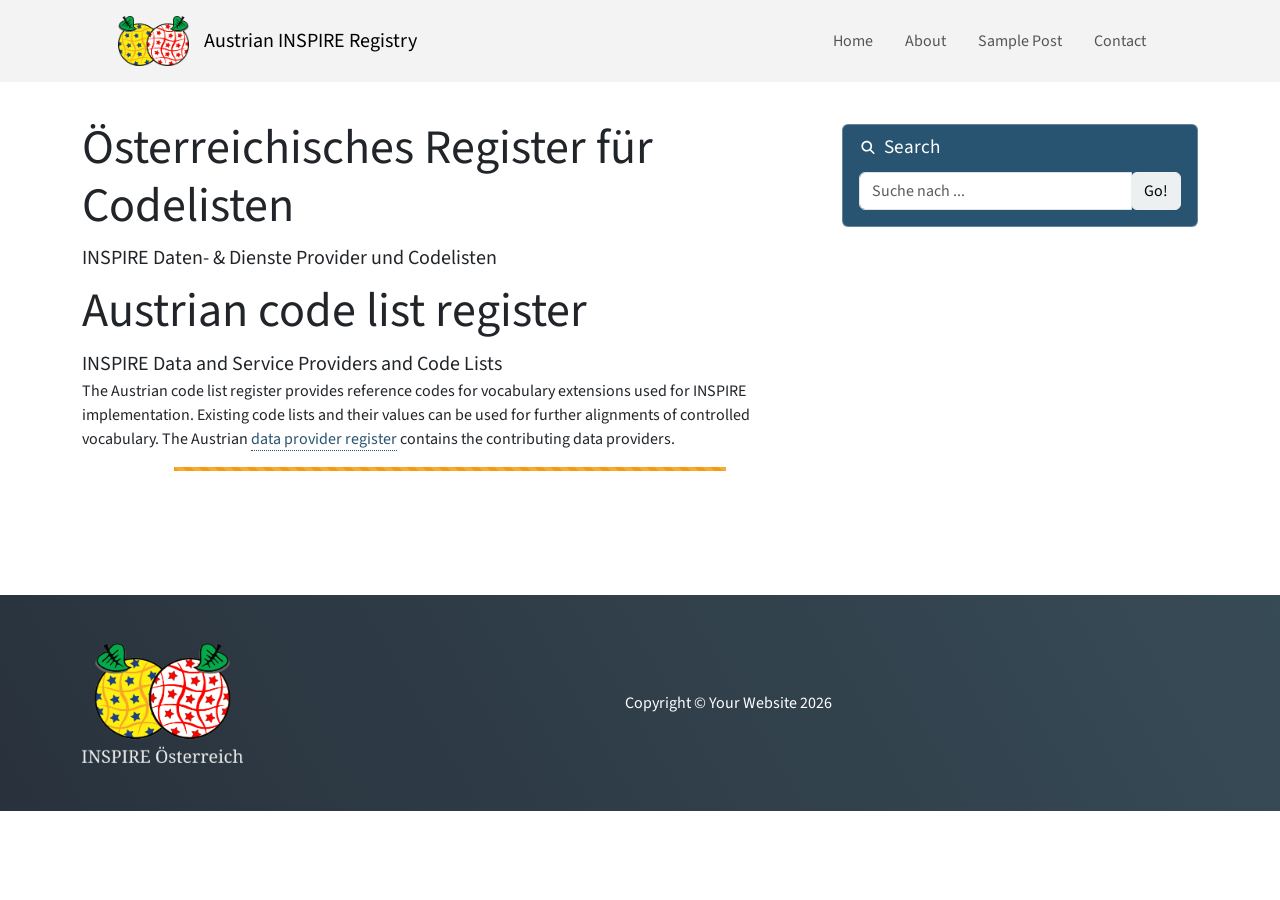
<file: index.html>
<!DOCTYPE html>
<html lang="en">

<head>
    <meta charset="utf-8" />
    <meta name="viewport" content="width=device-width, initial-scale=1, shrink-to-fit=no" />
    <meta name="description" content="" />
    <meta name="author" content="" />
    <title>Registry Test</title>
    <!-- Favicon-->
    <link rel="icon" type="image/x-icon" href="assets/favicon-reg.ico" />
    <!-- Core theme CSS (includes Bootstrap)-->
    <link href="css/bootstrap.css" rel="stylesheet" />
    <link href="css/style.css" rel="stylesheet" />

    <script src="js/fuse.min.js" charset="utf-8"></script>
    <script src="js/jquery.min.js"></script>
    <script src="js/bootstrap.bundle.min.js"></script>
    <script src="js/pv_config.js"></script>
    <script src="js/pv.js"></script>
    <script src="js/sortable-table.js"></script>
</head>

<body>
    <!-- Responsive navbar-->
    <nav class="navbar navbar-expand-lg navbar-light fixed-top" style="background-color: rgba(243, 242, 242, 0.915);" id="mainNav">
            <div class="container px-4 px-lg-5">
                <img src="img/logo-1.png" alt="Registry logo" style="height:auto; max-height:50px; margin-right: 15px;">
                <span class="navbar-brand">Austrian INSPIRE Registry</span>
                <button class="navbar-toggler" type="button" data-bs-toggle="collapse" data-bs-target="#navbarResponsive" aria-controls="navbarResponsive" aria-expanded="false" aria-label="Toggle navigation">
                <span class="navbar-toggler-icon"></span>
            </button>
                <div class="collapse navbar-collapse" id="navbarResponsive">
                    <ul class="navbar-nav ms-auto py-3 py-lg-0">
                        <li class="nav-item"><a class="nav-link px-lg-3 py-3 py-lg-2" href="index.html">Home</a></li>
                        <li class="nav-item"><a class="nav-link px-lg-3 py-3 py-lg-2" href="https://www.inspire.gv.at/assistenzstelle/registry.html">About</a></li>
                        <li class="nav-item"><a class="nav-link px-lg-3 py-3 py-lg-2" href="post.html">Sample Post</a></li>
                        <li class="nav-item"><a class="nav-link px-lg-3 py-3 py-lg-2" href="contact.html">Contact</a></li>
                    </ul>
                </div>
            </div>
        </nav>

    

    
    <!-- Page content-->
    <div class="container" style="margin-top: 100px;">
        <div class="row">
            <div id="pageContent" class="col-lg-8">

            <div style="margin-top: 20px;">
                <h1>Österreichisches Register für Codelisten</h1>
                <p class="lead mb-0">INSPIRE Daten- &amp; Dienste Provider und Codelisten</p>
            </div>
                <!-- Page description -->
                <div id="page_desc" style="margin-top: 10px; margin-bottom: 10px;"></div>
                <!-- <hr> -->
                <!-- Project descriptions -->
                <div id="proj_desc">
                    <div class="progress" style="height: 4px;">
                        <div class="progress-bar progress-bar-striped progress-bar-animated bg-warning" role="progressbar" aria-valuenow="75" aria-valuemin="0" aria-valuemax="100" style="width: 75%;"></div>
                    </div>
                </div>

                <!-- other descriptions -->
                <div id="other_desc"></div>

                <div class="p-1 col-sm-12 sortable-table">
                    <table class="table table-hover" id="reg-table"></table>
                </div>


            </div>

            <!-- Side widgets-->
            <div class="col-lg-4">
                <!-- Search widget-->
                <div class="card my-4 text-white mb-4" style="background-color: #295471; border-color: rgba(253, 252, 252, 0.284);">
                    
                    <div id="searchCard" class="card-body">
                        <img src="assets/magnifying-glass-solid-full.svg" class="downscaled-svg" style="filter: invert(100%);" alt="search icon">
                        <label for="searchInput" id="searchInputLabel" style="font-size: larger;">&nbsp;Search</label>
                        <div id="searchGroup" class="input-group" style="margin-top: 10px;">
                            <input id="searchInput" type="text" class="form-control" placeholder="Suche nach ...">
                            <div style="position: absolute; top: 39px;">
                                <table id="dropdown" class="table table-hover"></table>
                            </div>
                            <span class="input-group-btn"><button id="searchBtn" class="btn btn-light"
                                    type="button">Go!</button></span>
                        </div>
                    </div>
                </div>

                <!-- Side Widgets -->
                <div id="image_links"></div>
                <!-- Side Widgets -->
                <div id="proj_links"></div>
            </div>
        </div>

        <div id="CodeList" class="col-lg-12"></div>
    </div>
    <!-- Footer-->
    <footer class="py-6 bg-primary" style="margin-top: 100px; background-image: linear-gradient(60deg, #29323c 0%, #374b57 100%);">
        <div class="container">
            <div class="d-flex align-items-center">
                <div class="me-3">
                    <img src="img/logo-text.png" alt="Registry logo" style="height:auto; max-height:120px;">
                </div>
                <div class="flex-grow-1 text-center">
                    <p class="m-0 text-white">Copyright &copy; Your Website 2026</p>
                </div>
            </div>
        </div>
    </footer>
</body>

</html>
</file>
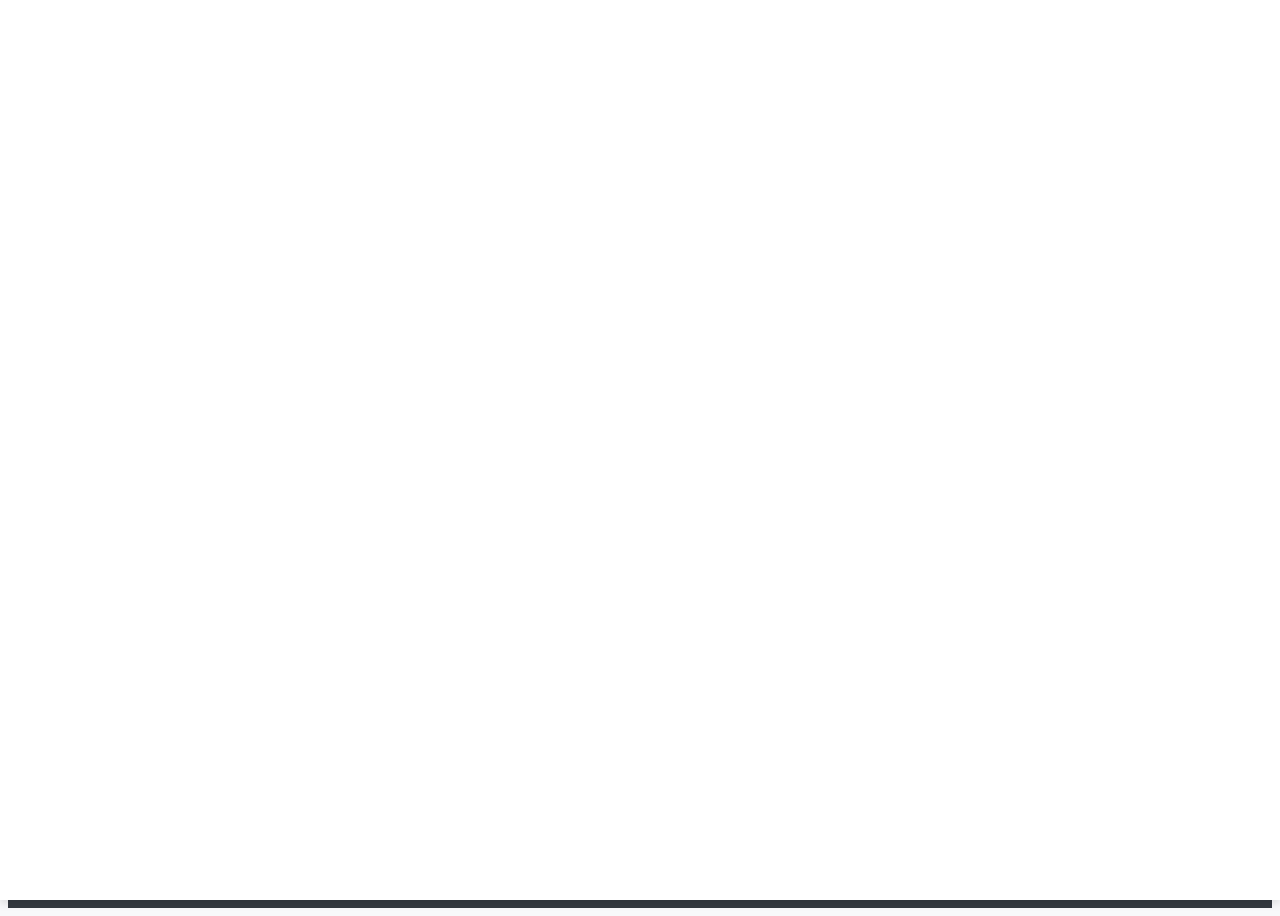
<file: diagram.html>
﻿<!DOCTYPE html>
<html lang="en">
<head>
    <meta charset="UTF-8">
    <meta name="viewport" content="width=device-width, initial-scale=1.0">
    <title>Codelists - Visual Relations</title>

    <script src="https://d3js.org/d3.v7.min.js"></script>
    <script src="js/pv_config.js"></script>
    <script src="js/ws.js"></script>
    <script src="js/d3_data.js"></script>
    <script src="js/d3_tree.js"></script>
    <script src="js/echarts.js"></script>

    <style>
        /* Custom styles for the layout */
        body {
            font-family: "Open Sans", -apple-system, BlinkMacSystemFont, "Segoe UI", Roboto, "Helvetica Neue", Arial, sans-serif, "Apple Color Emoji", "Segoe UI Emoji", "Segoe UI Symbol";
            display: flex;
            flex-direction: column;
            min-height: 100vh;
            background-color: #f8f9fa;
        }

            /* Prevent body scroll when a panel is maximized */
            body.panel-maximized {
                overflow: hidden;
            }

        .site-header {
            background-color: #343a40;
            color: white;
            padding: 0.1rem;
            border-bottom: 4px solid #007bff;
            transition: transform 0.3s ease;
        }

        .main-content {
            flex-grow: 1;
            display: flex;
            align-items: stretch;
        }

        .panel-container {
            width: 100%;
        }

        .panel {
            position: relative; /* Needed for absolute positioning of the control button */
            background-color: #ffffff;
            border-radius: 0.5rem;
            box-shadow: 0 4px 8px rgba(0,0,0,0.1);
            transition: all 0.3s ease-in-out; /* Smooth transition for all properties */
            display: flex;
            flex-direction: column;
            justify-content: center;
            align-items: center;
            min-height: 300px;
        }

            .panel:not(.maximized):hover {
                transform: translateY(-5px);
                box-shadow: 0 8px 16px rgba(0,0,0,0.15);
                cursor: pointer;
            }

            /* Styles for the maximized panel */
            .panel.maximized {
                position: fixed;
                top: 0;
                left: 0;
                width: 100vw;
                height: 100vh;
                border-radius: 0;
                z-index: 1050; /* High z-index to be on top of everything */
                overflow: auto; /* Allow content to scroll if it overflows */
            }

        /* Hide other elements when a panel is maximized for a clean view */
        body.panel-maximized .site-header,
        body.panel-maximized .site-footer,
        body.panel-maximized .panel:not(.maximized) {
            display: none;
        }

        .panel h3 {
            color: #007bff;
        }

        .panel p {
            color: #6c757d;
        }

        /* Panel control button for maximize/restore */
        .panel-controls {
            position: absolute;
            top: 15px;
            right: 15px;
            z-index: 10; /* Ensure it's above panel content */
        }

        .btn-toggle-size {
            background-color: rgba(255,255,255,0.7);
            border: 1px solid #ddd;
            backdrop-filter: blur(2px);
        }

        .site-footer {
            background-color: #343a40;
            color: white;
            padding: 1rem;
            text-align: center;
            margin-top: auto;
            transition: transform 0.3s ease;
        }

        #mynetwork {
            position: absolute;
            top: 24px;
            left: 0px;
            right: 0px;
            bottom: 24px;
            overflow: hidden; /* Prevents overflow */
        }

        p.lead {
            margin-top: -8px;
            margin-bottom: 4px;
        }
    </style>

    <script>
        function onResize() {
        }
    </script>

</head>
<body onload="onResize();" onresize="onResize();">

    <!-- Header Section -->
    <header class="site-header text-center">
        <h2>Visual Relations</h2>
        <p class="lead">Use widgets below to analyze related items</p>
    </header>

    <!-- Main Content with 4 Panels -->
    <main class="main-content">
        <div class="container-fluid p-2 panel-container">
            <div class="row">
                <!-- Each column is a flex item -->
                <div id="diagramPanel" class="col-12 col-md-12 col-lg-12 mb-2 p-0 ">
                    <div class="panel p-0 text-center maximized">
                        <h5 id="stackContent" style="position:absolute; top: 0px; left:0px; right:0px; bottom:0px;"></h5>
                        <div id="divDiagram" style="position:absolute; top: 30px; left:0px; right:0px; bottom:0px;" class="overflow-auto">
                        </div>
                    </div>
                </div>
            </div>
        </div>
    </main>

    <!-- Footer Section -->
    <footer class="site-footer">
    </footer>

    <script src="https://code.jquery.com/jquery-3.5.1.min.js"></script>

    <script>
        $(document).ready(function () {

            let vocProjects = new Map(); //key of vocProjects is identical with URI path!
            addVocProj(vocProjects); //-> var assigned in projects.js

            d3data.init(function (data, filteredData) {
                if (filteredData)
                    data = filteredData;
                let chart = treeChart(data);
                d3.select("#divDiagram").append(() => chart);
            }, 4);
        });

    </script>

</body>
</html>
</file>
<file: css/style.css>
.progress {
    background-color: #fff;
    justify-content: center;
    height: 2rem;
}

h1 {
    font-family: 'Source Sans 3', sans-serif;
}

.py-6 {
  padding-top: 3rem !important;
  padding-bottom: 3rem !important;
}

a {
    color: #295471;
}

a:not(span a) {
    text-decoration: none;
    border-bottom: 1px dotted #295471;
    
}

a:hover:not(.nav-link):not(.navbar-brand) {
    /* border-bottom: 3px solid red; */
    background-color: rgba(211, 211, 211, 0.485);  
    /* border-bottom: 5px solid rgb(210, 1, 1);  */
} 

.downscaled-svg {
  width: 18px; /* Adjust to desired size */
  height: 18px;
}

.blue-svg {
  filter: invert(21%) sepia(91%) saturate(1487%) hue-rotate(193deg) brightness(89%) contrast(96%);
}

.grey-svg {
  filter: invert(50%) sepia(0%) saturate(0%) hue-rotate(0deg) brightness(100%) contrast(100%);
}

#uriBtn:hover:before {
    content:"copy ";
}

.dropdown-item:hover {
    background-color: gray !important;
}

#allConcepts {
    min-height: 380px;
}

.cardHeaderRight {
    /*right, left buttons*/
    position: absolute;
    top: 0.5rem;
    right: 0.5rem;
}

#allConceptsHeader {
    padding-right: 5rem;
}

.card-body:not(#searchCard) {
    font-size: small;
}

ul {
    list-style-type: none;
    padding-left: 0;
}

@media screen and (min-width: 1000px) {
    #title {
        font-size: 3vw;
    }
}

#title {
    font-family: 'Bebas Neue';
    font-size: 4rem;
}

#dropdown {
    background-color: white;
    min-width: 200px;
    position: relative;
    z-index: 999;
}

#dropdown a {
    color: black;
}

#dropdown td {
    padding: .1rem;
    padding-left: .75rem;
}

.searchLink {
    color: black;
    cursor: pointer;
}

.searchPropTyp {
    color: #999;
    font-weight: 700;
}

ul.altLabel,
ul.notation {
    list-style-position: inside;
    display: inline-block;
    padding: 0;
    margin-bottom: -0.2rem;
}

ul.altLabel li,
ul.notation li {
    display: inline;
    float: left;
    padding-right: 15px;
}



.skosRel {
    background: #eee;
    width: 120px;
    text-align: center;
    border: 3px solid white;
}

.skosRel-1 {
    background: lightgray;
    width: 120px;
    text-align: center;
    border: 3px solid white;
}

.skosRelUl {
    padding: 0.5rem 0rem 0rem 1rem;
}

.datatype {
    display: inline-block;
    padding: 2px;
    font-size: 60%;
    border-radius: 2px;
    color: white;
    background: #444;
}

.lang {
    display: inline-block;
    padding: 0px 2px;
    font-size: 60%;
    font-weight: 600;
    border-radius: 2px;
    color: white;
    background: #444;
}

.propTech {
    padding-right: 5px;
}

#details th {
    text-align: left;
    padding-top: 0.3rem;
}

#details td {
    vertical-align: middle;
    padding-bottom: 0.7rem;
}

#details ul {
    margin-bottom: 0rem;
}

.tooltip-inner {
    text-align: left;
    background-color: #27292b;
}

.plusSign {
    color: gray;
    font-size: 60%;
}

.card-header a {
    color: white;
}

.editorLink {
    color: rgb(199, 3, 3);
}



#searchCard {
    padding-top: 8px !important;

}

/* GO #94c425 #444444 */

.allConceptsCards {
    display: grid;
    grid-template-columns: repeat(auto-fit, minmax(100px, 1fr));
    gap: 4px;
    padding: 10px;
    background-color: #fff;
    border-radius: 10px;
    box-shadow: 0 4px 8px rgba(0, 0, 0, 0.1);
    max-width: 1200px;
    width: 100%;
}

    .allConceptsCards div {
        background-color: #ffffff;
        border-radius: 8px;
        padding: 0px;
        box-shadow: 0 2px 5px rgba(0, 0, 0, 0.1);
        transition: transform 0.3s ease-in-out, box-shadow 0.3s ease-in-out;
        text-align: center;
        cursor: pointer;
        display: flex;
        flex-direction: column;
        justify-content: center;
        align-items: center;
    }

        .allConceptsCards div:hover {
            transform: translateY(-3px) scale(1.02);
            box-shadow: 0 8px 16px rgba(0, 0, 0, 0.2);
        }

        .allConceptsCards div h3 {
            margin-top: 0;
            color: #333;
        }

        .allConceptsCards div a {
            color: rgb(5, 46, 55) !important;
            padding: 5px;
            font-size: 0.8rem;
            text-decoration: none;
            border-bottom: none !important;
            width: 100%;
            line-clamp: 3;
            -webkit-line-clamp: 3;
        }
 
summary {
    margin-top: 0px;
    padding-top: 0px;
    padding-bottom: 0px;
    padding-left: 0px;
    color: rgb(117,117,117);
    cursor: pointer;
      display: flex;
      align-items: center;
}

.caret {
      margin-right: 8px;
      transition: transform 0.2s;
    }

    details[open] .caret {
      transform: rotate(90deg); /* Rotate caret when open */
    }

div.scroll-box {
  max-height: 310px;     /* set the maximum height */
  overflow-y: auto;      /* enables vertical scrolling when content exceeds max height */
  /* overflow-x: hidden;   
  border: 1px solid #ccc; 
  padding: 10px;          */
}
</file>
